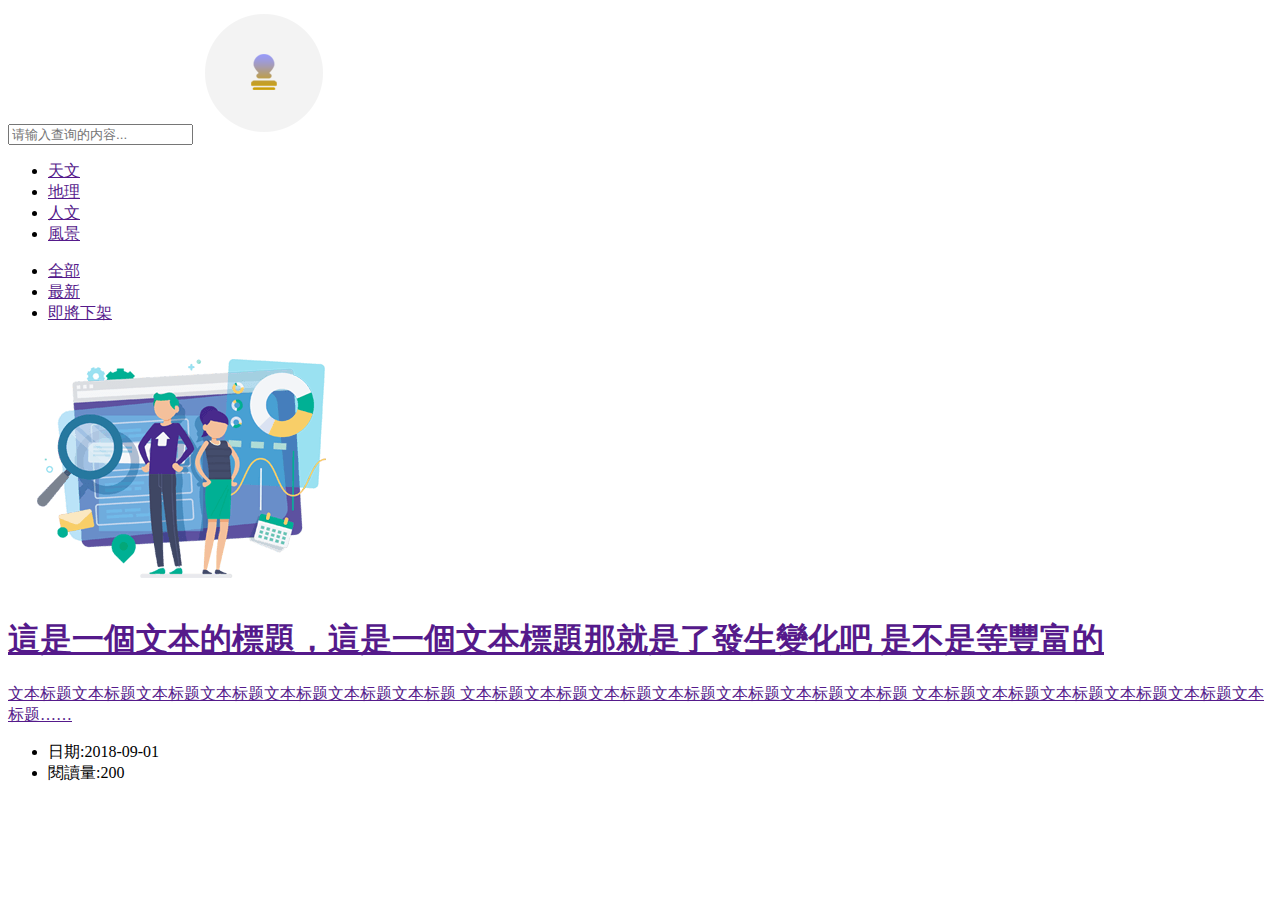
<file: news.html>
<!DOCTYPE html>
<html>

	<head>
		<meta charset="UTF-8">
		<title>新闻</title>
		<link rel="stylesheet" type="text/less" href="less/common.less" />
	</head>

	<body>

		<div class="wrap">
			<div class="newLeft">
				<div class="searh">
					<div class="searhinput">
						<input type="text" placeholder="请输入查询的内容...">
						<img src="images/bz6.png" class="findicon">
					</div>
					<div class="type">
						<ul>
							<li>
								<a href="">天文</a>
							</li>
							<li>
								<a href="">地理</a>
							</li>
							<li>
								<a href="">人文</a>
							</li>
							<li>
								<a href="">風景</a>
							</li>
						</ul>
						<ul>
							<li>
								<a href="">全部</a>
							</li>
							<li>
								<a href="">最新</a>
							</li>
							<li>
								<a href="">即將下架</a>
							</li>
						</ul>

					</div>

				</div>

				<div class="artile">
					<div class="lists">
						<div class="list">
							<div class="pull-left">
								<img src="images/choose-us1.png" />

							</div>
							<div class="pull-right">
								<a href="">
									<h1>這是一個文本的標題，這是一個文本標題那就是了發生變化吧 是不是等豐富的 </h1></a>
								<a href="">
									<div class="desc">
										文本标题文本标题文本标题文本标题文本标题文本标题文本标题 文本标题文本标题文本标题文本标题文本标题文本标题文本标题 文本标题文本标题文本标题文本标题文本标题文本标题……
									</div>
								</a>
								<div class="bottom">
									<ul>
										<li>日期:2018-09-01</li>
										<li>閱讀量:200</li>
									</ul>

								</div>
							</div>
							<div class="clearfix"></div>
						</div>

					</div>

				</div>

			</div>
			<div class="newRight"></div>
			<div class="clearfix"></div>

		</div>

	</body>

</html>
</file>
